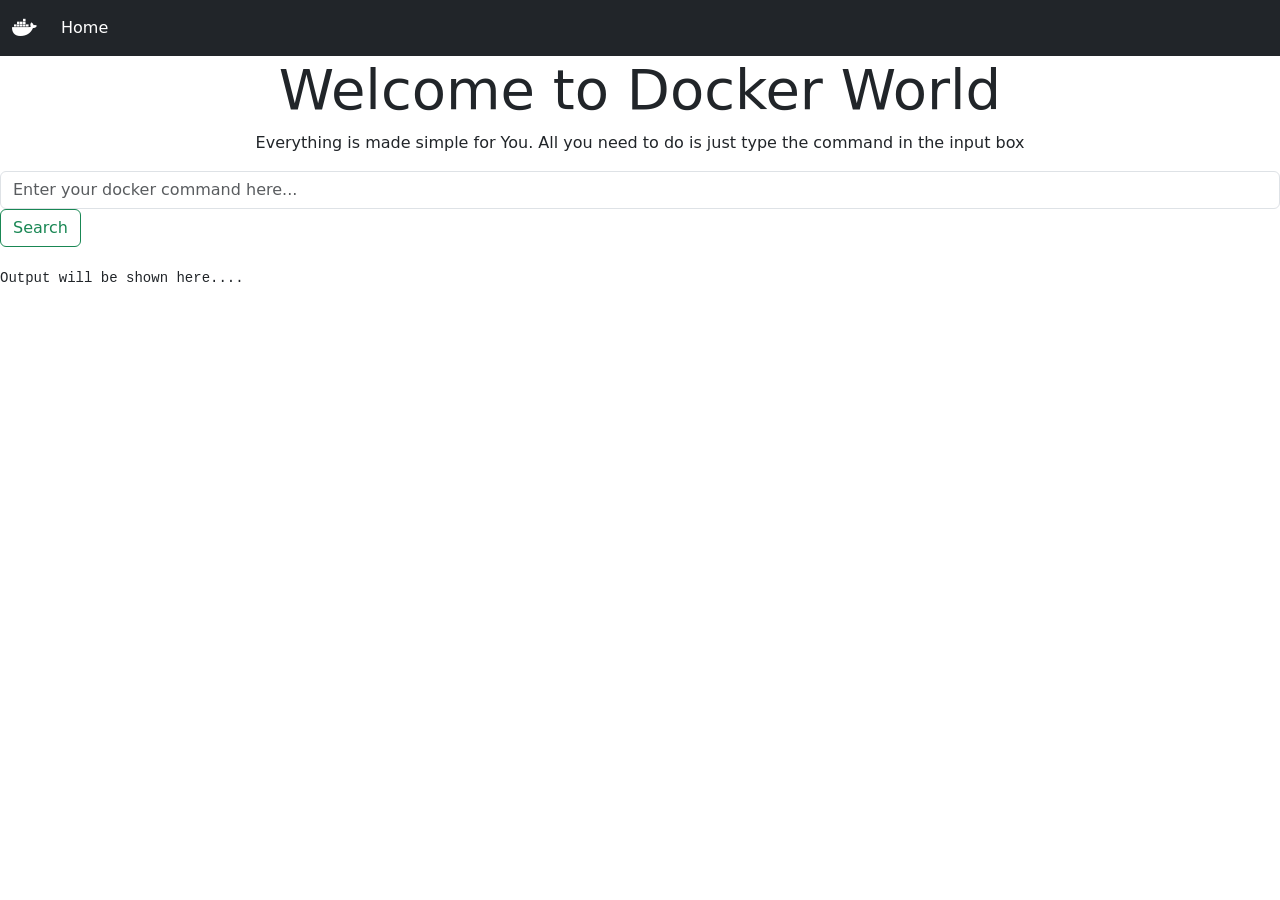
<file: task 7/index.html>
<!DOCTYPE html>
<html lang="en">
<head>
    <meta charset="UTF-8">
    <meta name="viewport" content="width=device-width, initial-scale=1.0">
    <title>Docker Web Application</title>
    <link href="https://cdn.jsdelivr.net/npm/bootstrap@5.0.1/dist/css/bootstrap.min.css" rel="stylesheet"
    integrity="sha384-+0n0xVW2eSR5OomGNYDnhzAbDsOXxcvSN1TPprVMTNDbiYZCxYbOOl7+AMvyTG2x" crossorigin="anonymous">
    <link rel="stylesheet" href="https://use.fontawesome.com/releases/v5.15.3/css/all.css"
    integrity="sha384-SZXxX4whJ79/gErwcOYf+zWLeJdY/qpuqC4cAa9rOGUstPomtqpuNWT9wdPEn2fk" crossorigin="anonymous">
    <script src="js/script.js" type="text/javascript"></script>
    <script src="https://cdn.jsdelivr.net/npm/@popperjs/core@2.9.2/dist/umd/popper.min.js"
    integrity="sha384-IQsoLXl5PILFhosVNubq5LC7Qb9DXgDA9i+tQ8Zj3iwWAwPtgFTxbJ8NT4GN1R8p"
    crossorigin="anonymous"></script>
    <script src="https://cdn.jsdelivr.net/npm/bootstrap@5.0.1/dist/js/bootstrap.min.js"
    integrity="sha384-Atwg2Pkwv9vp0ygtn1JAojH0nYbwNJLPhwyoVbhoPwBhjQPR5VtM2+xf0Uwh9KtT"
    crossorigin="anonymous"></script>
</head>

<body>
    <nav class="navbar navbar-expand-lg  navbar-dark bg-dark">
        <div class="container-fluid">
                <a class="navbar-brand" href="#">
                    <i class="fab fa-docker"></i>
                </a>
            <button class="navbar-toggler" type="button" data-bs-toggle="collapse"
            data-bs-target="#navbarSupportedContent" aria-controls="navbarSupportedContent" aria-expanded="false"
            aria-label="Toggle navigation">
            <span class="navbar-toggler-icon"></span>
            </button>
            <div class="collapse navbar-collapse" id="navbarSupportedContent">
            <ul class="navbar-nav me-auto mb-2 mb-lg-0">
                <li class="nav-item">
                    <a class="nav-link active" aria-current="page" href="#">Home</a>
                </li>
            </ul>
            </div>
        </div>
    </nav>
    <div class="jumbotron bg-gray">
        <h1 class="display-4 text-center">Welcome to Docker World</h1>
        <p class="display-8 text-center">Everything is made simple for You. All you need to do is just type the command
        in the input box</p>
        <input id = "in" class="form-control me-2" type="search" placeholder="Enter your docker command here..."
        aria-label="Search">
        <button id="submit_btn" onclick="docker_cmd()" class="btn btn-outline-success" type="submit">Search</button>
    </div>
    <pre>
        <div id="out">Output will be shown here.... </div> 
    </pre>
</body>
</html>
</file>
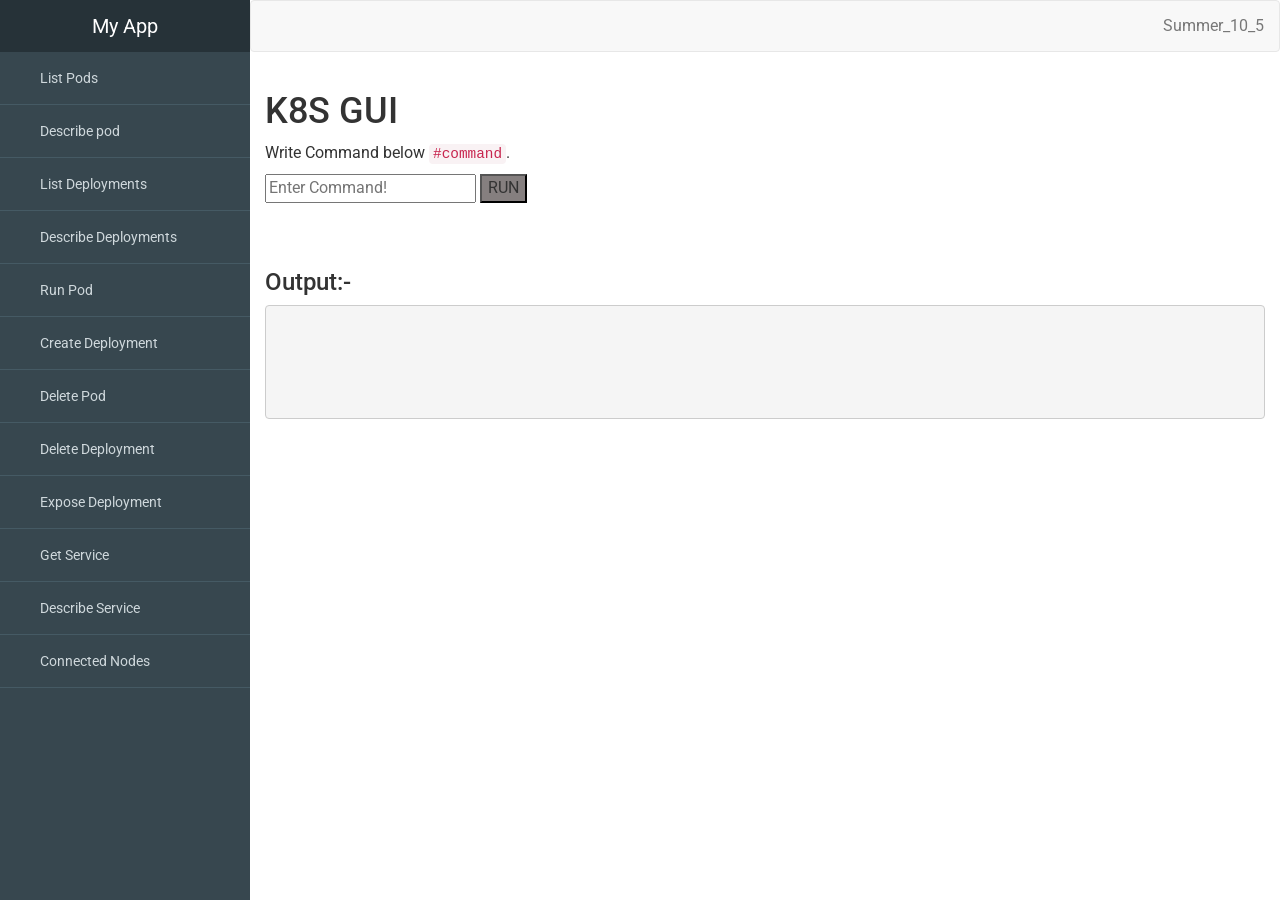
<file: task 9/k8s.html>
<!DOCTYPE html>
<html lang="en">

<head>
  <title>K8S App</title>
  <meta charset="utf-8">
  <meta name="viewport" content="width=device-width, initial-scale=1">
  <link rel="stylesheet" href="https://maxcdn.bootstrapcdn.com/bootstrap/3.4.1/css/bootstrap.min.css">
  <script src="https://ajax.googleapis.com/ajax/libs/jquery/3.5.1/jquery.min.js"></script>
  <script src="https://maxcdn.bootstrapcdn.com/bootstrap/3.4.1/js/bootstrap.min.js"></script>
  <link rel="stylesheet" href="k8s-style.css">
</head>

<body>
  <div id="viewport">
    <!-- Sidebar -->
    <div id="sidebar">
      <header>
        <a href="#">My App</a>
      </header>
      <ul class="nav">
        <li>
          <a href="#">
            <!--list pods ul li a completed-->
            <div class="runalert" onclick="listcont();">
            <i class="zmdi zmdi-view-dashboard"></i> List Pods
          </div>
          </a>
        </li>
        <li>
            <a href="#">
              <!--desc pods ul li a completed...-->
              <div id="descpod">
              <i class="zmdi zmdi-view-dashboard"></i> Describe pod
            </div>
            </a>
          </li>
        <li>
          <a href="#">
            <!--list deploy ul li a completed-->
            <div id="listdeploy">
            <i class="zmdi zmdi-link"></i> List Deployments
          </div>
          </a>
        </li>
        <li>
            <a href="#">
              <!--descdeploy ul li a completed-->
              <div id="descdeploy">
              <i class="zmdi zmdi-link"></i> Describe Deployments
            </div>
            </a>
          </li>
        <li>
          <a href="#">
            <!--runpod ul li a completed-->
            <div id="runpod">
            <i class="zmdi zmdi-widgets"></i> Run Pod 
          </div>
          </a>
        </li>
        <li>
          <a href="#">
            <!--deldeploy ul li a-->
            <div id="createdeploy">
            <i class="zmdi zmdi-calendar"></i> Create Deployment
          </div>
          </a>
        </li>
        <li>
          <a href="#">
            <!--deldeploy ul li a complete-->
            <div id="delpod">
            <i class="zmdi zmdi-calendar"></i> Delete Pod 
          </div>
          </a>
        </li>
        <li>
          <a href="#">
            <!--deldeploy ul li a-->
            <div id="deldeploy">
            <i class="zmdi zmdi-calendar"></i> Delete Deployment
          </div>
          </a>
        </li>
        <li>
          <a href="#">
            <!--expose deployment ul li a complete-->
            <div id="exposedeploy">
            <i class="zmdi zmdi-info-outline"></i> Expose Deployment
          </div>
          </a>
        </li>
        <li>
          <a href="#">
            <div id="listsvcs">
            <i class="zmdi zmdi-settings"></i> Get Service
          </div>
          </a>
        </li>
        <li>
            <a href="#">
              <div id="descsvcs">
              <i class="zmdi zmdi-settings"></i>Describe Service
            </div>
            </a>
          </li>
        <li>
          <a href="#">
            <div id="connectnode">
            <i class="zmdi zmdi-comment-more"></i>Connected Nodes
            </div>
          </a>
        </li>
      </ul>
    </div>
    <!-- Content -->
    <div id="content">
      <nav class="navbar navbar-default">
        <div class="container-fluid">
          <ul class="nav navbar-nav navbar-right">
            <li>
              <a href="#"><i class="zmdi zmdi-notifications text-danger active"></i>Summer_10_5 
              </a>
            </li>
            <!--<li><a href="#">Test User</a></li>-->
          </ul>
        </div>
      </nav>
      <div class="container-fluid">
        <h1>K8S GUI</h1>
        <p>
          Write Command below
          <code>#command</code>.
        <div class="cmdBox">
          <input type="text" name="x" placeholder="Enter Command!" id="cmdid">
          <button class="next" onclick="give_command_output();">RUN</button>
        </div>
        <br>

        <!--createcontainerhide1-->
        <div  id="createcontainerhide1">
          <span onclick="document.getElementById('createcontainerhide1').style.display='none'" class="close" title="Close Modal">&times;</span>
        <form>
          <div class="form-group">
            <label for="exampleInputEmail1">Pod Name</label>
            <input type="text" class="form-control" id="Inputosname1" aria-describedby="emailHelp" placeholder="e.g os1" required>
            <small id="emailHelp" class="form-text text-muted">It's good to give Pod Name</small>
          </div>
          <div class="form-group">
            <label for="exampleInputPassword1">Image Name</label>
            <input type="text" class="form-control" id="Inputimage1" placeholder="e.g centos:latest" required>
          </div>
          <button type="submit" class="btn btn-primary" id="createContainer">Apply</button>
        </form>
        </div>     
      
        <!--create container hide closed-->
        <div id="descpod1" style="display: none;">
          <span onclick="document.getElementById('descpod1').style.display='none'" class="close" title="Close Modal">&times;</span>
        <form>
          <div class="form-group">
            <label for="exampleInputEmail1">Pod Name</label>
            <input type="text" class="form-control" id="descpodname" aria-describedby="emailHelp" placeholder="To see avaliable pods clock on show button"  required>          </input>  
            <small id="emailHelp" class="form-text text-muted">Will describe pod</small>
          </div>
          <button type="submit" class="btn btn-primary" id="descpod1Apply">Apply</button>
          <button type="submit" class="btn btn-primary" id="showavaliablepod" onclick="give_pod_output();">Show Pods</button> 
        </form>
        </div>

        <!--descdeploy block-->
        <div id="descdeployhide1" style="display: none;">
         <span onclick="document.getElementById('descdeployhide1').style.display='none'" class="close" title="Close Modal">&times;</span>
        <form>
          <div class="form-group">
            <label for="exampleInputEmail1">Deployment Name</label>
            <input type="text" class="form-control" id="descdeployname" aria-describedby="emailHelp" placeholder="e.g os1" required>
            <small id="emailHelp" class="form-text text-muted">Will describe Deployment</small>
          </div>
        <button type="submit" class="btn btn-primary" id="descdeployapply">Apply</button>
        <button type="submit" class="btn btn-primary" id="showavaliablepod" onclick="give_deploy_output();">Show Deployment</button> 
        </form>
        </div>
    
        <!--expose deploy hideblock 1 start-->
        <div  id="exposedeployhide1" style="display: none;">
          <span onclick="document.getElementById('exposedeployhide1').style.display='none'" class="close" title="Close Modal">&times;</span>
        <form>
          <div class="form-group">
            <label for="exampleInputEmail1">Deployment Name</label>
            <input type="text" class="form-control" id="exposedeploy-name" aria-describedby="emailHelp" placeholder="e.g myd" required>
            <small id="emailHelp" class="form-text text-muted">Give deployment name</small><br>
            <label for="exampleInputEmail1">System Port</label>
            <input type="number" class="form-control" id="exposedeploy-port1"   required>
            <label for="exampleInputEmail1">Expose Type</label>
            <input type="textr" class="form-control" id="exposedeploy-type"   required>
          </div>
          <button type="submit" class="btn btn-primary" id="exposedeploy-apply">Apply</button>
        </form>
        </div>

        <!--deletecontainer-->
        <div  id="deletepodhide1" style="display: none;">
          <span onclick="document.getElementById('deletepodhide1').style.display='none'" class="close" title="Close Modal">&times;</span>
        <form>
          <div class="form-group">
            <label for="exampleInputEmail1">Pod Name</label>
            <input type="text" class="form-control" id="deletepodname1" aria-describedby="emailHelp" placeholder="e.g os1" required>
            <small id="emailHelp" class="form-text text-muted">Will delete container</small>
          </div>
          <button type="submit" class="btn btn-primary" id="deletepodapply">Apply</button>
        </form>
        </div>
        <!--deletecontainer-->

        <div  id="createdeployhide1" style="display: none;">
          <span onclick="document.getElementById('createdeployhide1').style.display='none'" class="close" title="Close Modal">&times;</span>
        <form>
          <div class="form-group">
            <label for="exampleInputEmail1">Deployment Name</label>
            <input type="text" class="form-control" id="createdeployname" aria-describedby="emailHelp" placeholder="e.g os1" required>
            <small id="emailHelp" class="form-text text-muted">It's good to give Pod Name</small>
          </div>
          <div class="form-group">
            <label for="exampleInputPassword1">Image Name</label>
            <input type="text" class="form-control" id="createdeployimage" placeholder="e.g centos:latest" required>
          </div>
          <button type="submit" class="btn btn-primary" id="createdeployapply">Apply</button>
        </form>
        </div>

        <!--create deployment block-->

        <!--create deployment end-->
        <div  id="deletedeployhide1" style="display: none;">
          <span onclick="document.getElementById('deletedeployhide1').style.display='none'" class="close" title="Close Modal">&times;</span>
        <form>
          <div class="form-group">
            <label for="exampleInputEmail1">Deployment Name</label>
            <input type="text" class="form-control" id="deletedeployname" aria-describedby="emailHelp" placeholder="e.g os1" required>
            <small id="emailHelp" class="form-text text-muted">Will delete deployment</small>
          </div>
          <button type="submit" class="btn btn-primary" id="deletedeployapply">Apply</button>
        </form>
        </div>
        <!--describe service block-->
        <div id="descsvchide1" style="display: none;">
          <span onclick="document.getElementById('descsvchide1').style.display='none'" class="close" title="Close Modal">&times;</span>
         <form>
           <div class="form-group">
             <label for="exampleInputEmail1">Service Name</label>
             <input type="text" class="form-control" id="dessvcname" aria-describedby="emailHelp" required>
             <small id="emailHelp" class="form-text text-muted">Will describe Service</small>
           </div>
         <button type="submit" class="btn btn-primary" id="descsvcapply">Apply</button>
         </form>
         </div>
        <br>
        <h3>Output:-</h3>
        </p>
        <pre>
        <div class="container-fluid" id="output1" ></div>
      </pre>
      
      </div>
      
    </div>
    
  </div>
</body>
<script src="k8s.js"></script>
</html>
</file>
<file: task 9/k8s-style.css>
@import url('https://fonts.googleapis.com/css?family=Roboto:300,400,400i,500');

body {
  overflow-x: hidden;
  font-family: 'Roboto', sans-serif;
  font-size: 16px;
}

/* Toggle Styles */

#viewport {
  padding-left: 250px;
  -webkit-transition: all 0.5s ease;
  -moz-transition: all 0.5s ease;
  -o-transition: all 0.5s ease;
  transition: all 0.5s ease;
}

#content {
  width: 100%;
  position: relative;
  margin-right: 0;
}

/* Sidebar Styles */

#sidebar {
  z-index: 1000;
  position: fixed;
  left: 250px;
  width: 250px;
  height: 100%;
  margin-left: -250px;
  overflow-y: auto;
  background: #37474F;
  -webkit-transition: all 0.5s ease;
  -moz-transition: all 0.5s ease;
  -o-transition: all 0.5s ease;
  transition: all 0.5s ease;
}

#sidebar header {
  background-color: #263238;
  font-size: 20px;
  line-height: 52px;
  text-align: center;
}

#sidebar header a {
  color: #fff;
  display: block;
  text-decoration: none;
}

#sidebar header a:hover {
  color: #fff;
}

#sidebar .nav{
  
}

#sidebar .nav a{
  background: none;
  border-bottom: 1px solid #455A64;
  color: #CFD8DC;
  font-size: 14px;
  padding: 16px 24px;
}

#sidebar .nav a:hover{
  background: none;
  color: #ECEFF1;
}

#sidebar .nav a i{
  margin-right: 16px;
}

.cmdBox  button{
    background-color: rgb(133, 127, 127);

}


div#createcontainerhide1{
  display: none;
}

div#descpodhide1{
  display: none;
}

div#exposedeployhide1{
  display: none;
}

div#deletecontainer1{
  display: none;
}

div#createdeployhide1{
  display: none;
}

div#deletepodhide1{
  display: none;
}
</file>
